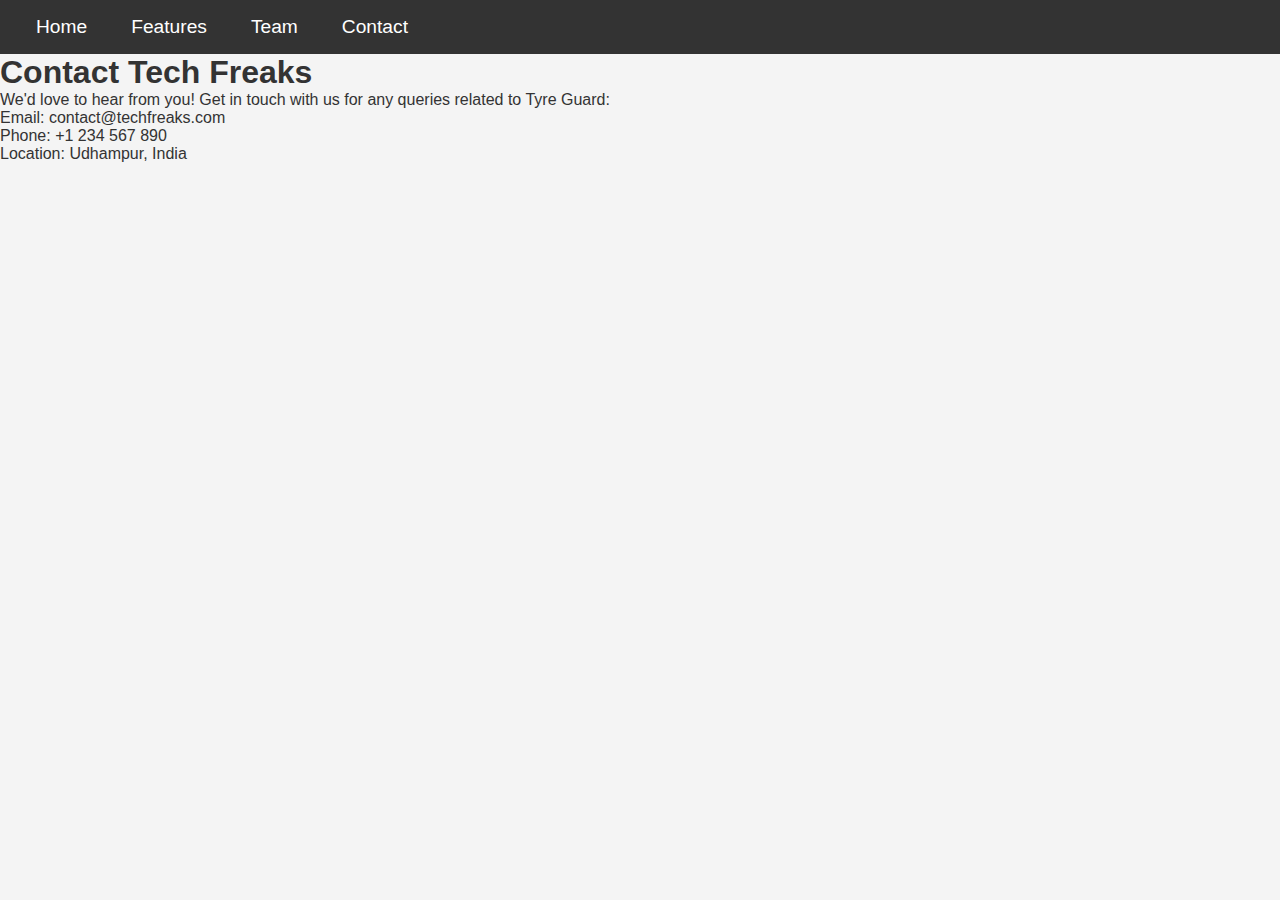
<file: contact.html>
<!DOCTYPE html>
<html lang="en">
<head>
    <meta charset="UTF-8">
    <meta name="viewport" content="width=device-width, initial-scale=1.0">
    <title>Tyre Guard - Contact Us</title>
    <link rel="stylesheet" href="style.css">
</head>
<body>
    <nav>
        <ul>
            <li><a href="index.html" target="_blank">Home</a></li>
            <li><a href="features.html" target="_blank">Features</a></li>
            <li><a href="team.html" target="_blank">Team</a></li>
            <li><a href="contact.html" target="_blank">Contact</a></li>
        </ul>
    </nav>

    <section id="contact" class="contact-section">
        <h1>Contact Tech Freaks</h1>
        <p>We'd love to hear from you! Get in touch with us for any queries related to Tyre Guard:</p>
        <ul>
            <li>Email: contact@techfreaks.com</li>
            <li>Phone: +1 234 567 890</li>
            <li>Location: Udhampur, India</li>
        </ul>
    </section>
</body>
</html>
</file>
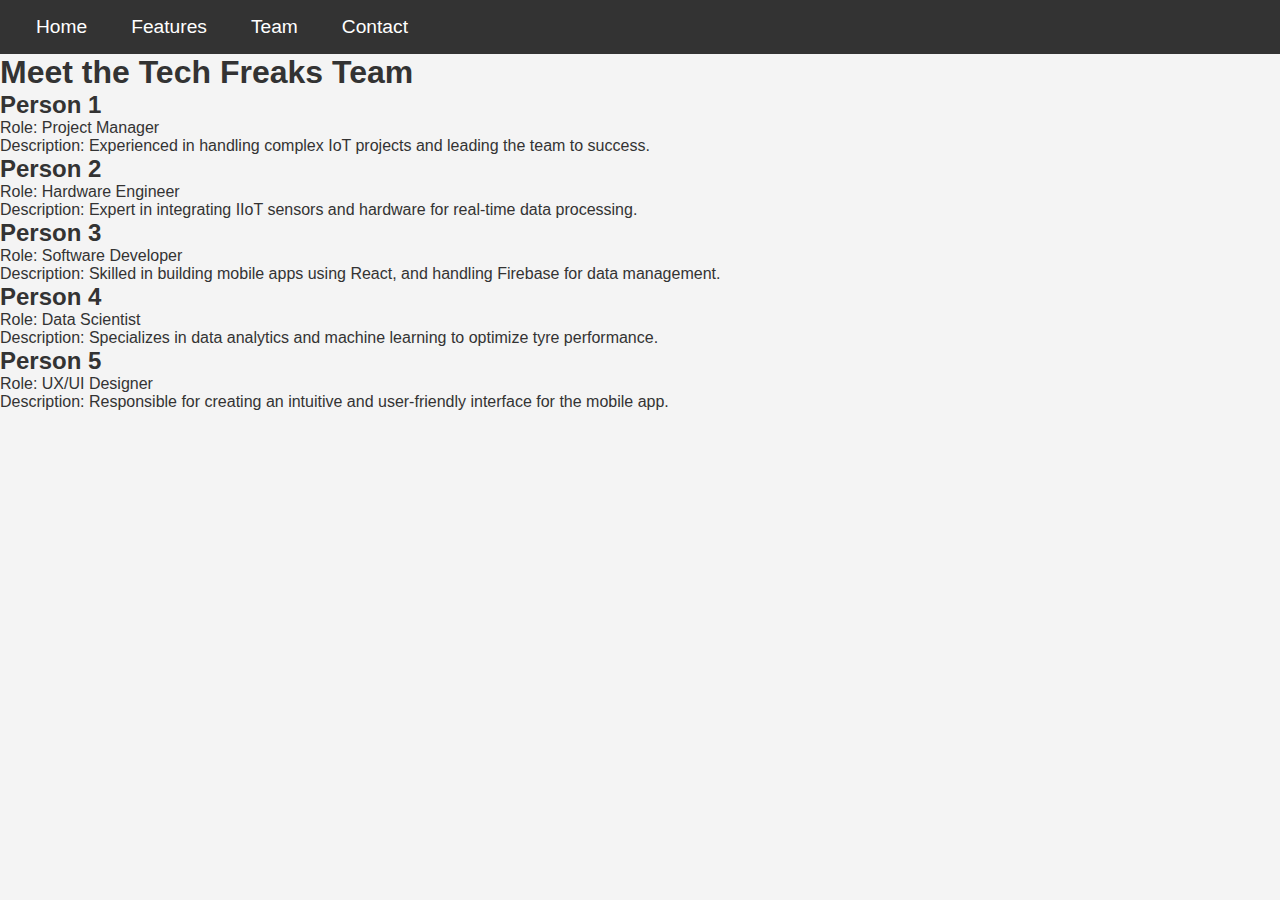
<file: team.html>
<!DOCTYPE html>
<html lang="en">
<head>
    <meta charset="UTF-8">
    <meta name="viewport" content="width=device-width, initial-scale=1.0">
    <title>Tyre Guard - Team</title>
    <link rel="stylesheet" href="style.css">
</head>
<body>
    <nav>
        <ul>
            <li><a href="index.html" target="_blank">Home</a></li>
            <li><a href="features.html" target="_blank">Features</a></li>
            <li><a href="team.html" target="_blank">Team</a></li>
            <li><a href="contact.html" target="_blank">Contact</a></li>
        </ul>
    </nav>

    <section id="team" class="team-section">
        <h1>Meet the Tech Freaks Team</h1>
        <div class="team-members">
            <div class="member">
                <h2>Person 1</h2>
                <p>Role: Project Manager</p>
                <p>Description: Experienced in handling complex IoT projects and leading the team to success.</p>
            </div>
            <div class="member">
                <h2>Person 2</h2>
                <p>Role: Hardware Engineer</p>
                <p>Description: Expert in integrating IIoT sensors and hardware for real-time data processing.</p>
            </div>
            <div class="member">
                <h2>Person 3</h2>
                <p>Role: Software Developer</p>
                <p>Description: Skilled in building mobile apps using React, and handling Firebase for data management.</p>
            </div>
            <div class="member">
                <h2>Person 4</h2>
                <p>Role: Data Scientist</p>
                <p>Description: Specializes in data analytics and machine learning to optimize tyre performance.</p>
            </div>
            <div class="member">
                <h2>Person 5</h2>
                <p>Role: UX/UI Designer</p>
                <p>Description: Responsible for creating an intuitive and user-friendly interface for the mobile app.</p>
            </div>
        </div>
    </section>
</body>
</html>
</file>
<file: style.css>
/* Global reset */
* {
    margin: 0;
    padding: 0;
    box-sizing: border-box;
}

body {
    font-family: Arial, sans-serif;
    background-color: #f4f4f4;
    color: #333;
}

/* Navigation Bar */
nav {
    background-color: #333;
    color: #fff;
    display: flex;
    justify-content: space-between;
    align-items: center;
    padding: 1rem;
}

nav .logo h1 {
    font-size: 2rem;
}

nav ul {
    list-style: none;
    display: flex;
    gap: 1.5rem;
    text-align: center;
}
nav ul li {
    display: inline;
    margin-left: 20px;
}
nav ul li a {
    color: #fff;
    text-decoration: none;
    font-size: 1.2rem;
}

nav ul li a:hover {
    text-decoration: underline;
}

/* Home Section with Sliding Background */
.home-section {
    position: relative;
    display: flex;
    justify-content: center;
    align-items: center;
    min-height: 100vh;
    color: white;
    text-align: center;
    background-color: rgba(0, 0, 0, 0.5); /* Backup background color */
}

.home-content {
    position: relative;
    z-index: 2;
    max-width: 60%;
}

.home-content h1 {
    font-size: 3rem;
}

.home-content p {
    font-size: 1.2rem;
    margin-top: 1rem;
}

.home-content .btn {
    background-color: #00bfa5;
    color: white;
    padding: 0.8rem 1.5rem;
    border: none;
    border-radius: 5px;
    text-decoration: none;
    font-size: 1.2rem;
    margin-top: 2rem;
    display: inline-block;
}

.home-content .btn:hover {
    background-color: #008e76;
}

/* Carousel Styles */
.carousel-wrapper {
    position: absolute;
    top: 0;
    left: 0;
    width: 100%;
    height: 100%;
    overflow: hidden;
    z-index: 1;
}

.carousel {
    display: flex;
    transition: transform 0.5s ease-in-out;
    height: 100%;
}

.carousel img {
    width: 100%;
    height: 100%;
    object-fit: cover;
    min-width: 100%;
}
/* Features Section */
.features-section {
    background-color: rgba(240, 240, 240, 0.9);
    padding: 50px;
    text-align: center;
}

.features-section h1 {
    font-size: 2.5rem;
    margin-bottom: 30px;
    color: #333;
}

.feature-container {
    display: flex;
    align-items: center;
    justify-content: space-between;
    margin-bottom: 40px;
    background-color: #ffffff;
    padding: 20px;
    border-radius: 8px;
    box-shadow: 0 2px 5px rgba(0, 0, 0, 0.1);
}

.image-container {
    width: 50%;
    position: relative;
    overflow: hidden;
}

.slideshow {
    position: absolute;
    width: 100%;
    height: auto;
    opacity: 0;
    transition: opacity 1s ease-in-out;
}

.feature-description {
    width: 45%;
    padding: 0 20px;
}

.feature-description h2 {
    font-size: 1.8rem;
    margin-bottom: 10px;
    color: #555;
}

.feature-description p {
    font-size: 1.2rem;
    line-height: 1.5;
    color: #666;
}

/* Animation for slideshow */
@keyframes slideshow {
    0% { opacity: 0; }
    10% { opacity: 1; }
    30% { opacity: 1; }
    40% { opacity: 0; }
}

.slideshow {
    animation: slideshow 9s infinite;
}
</file>
